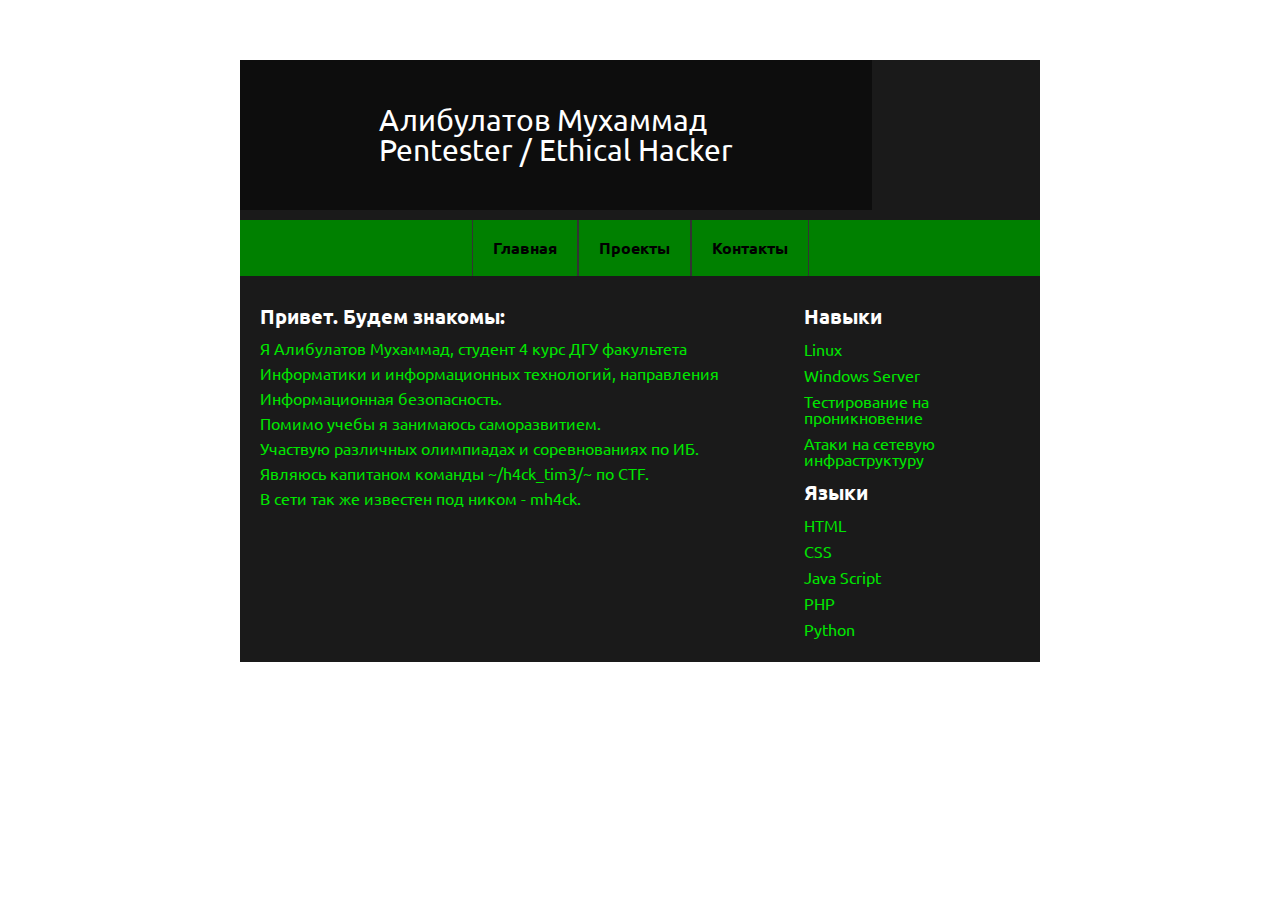
<file: index.html>
<!DOCTYPE html>
<html>
<head>
	<meta charset="utf-8">
	<title>Mh4ck</title>
	<link rel="stylesheet" type="text/css" href="reset.css">
	<link rel="stylesheet" type="text/css" href="style.css">
</head>
<body>
	<div class="container">
		<div class="header">
			<div class="title-block">
				<h1 class="title"><h1 class="title">Алибулатов Мухаммад<br>Pentester / Ethical Hacker</h1></h1>
			</div>
			<div class="userpic"></div>
		</div>
		<div class="nav">
			<ul>
				<li><a href="index.html">Главная</a></li>
				<li><a href="project.html">Проекты</a></li>
				<li><a href="contact.html">Контакты</a></li>
			</ul>
		</div>
		<div class="content-wrapper">
			<div class="content">
				<h3>Привет. Будем знакомы:</h3>
				<p>Я Алибулатов Мухаммад, студент 4 курс ДГУ факультета Информатики и информационных технологий, направления Информационная безопасность.<br>
				Помимо учебы я занимаюсь саморазвитием.<br>
				Участвую различных олимпиадах и соревнованиях по ИБ.<br>
				Являюсь капитаном команды ~/h4ck_tim3/~ по CTF.<br>
				В сети так же известен под ником - mh4ck.</p>
			</div>
			<div class="sidebar">
				<h3>Навыки</h3>
				<ul class="skills">
					<li>Linux</li>
					<li>Windows Server</li>
					<li>Тестирование на проникновение</li>
					<li>Атаки на сетевую инфраструктуру</li>
				</ul>
				<h4>Языки</h4>
				<ul class="lang">
					<li>HTML</li>
					<li>CSS</li>
					<li>Java Script</li>
					<li>PHP</li>
					<li>Python</li>
				</ul>
			</div>
		</div>
	</div>
</body>
</html>
</file>
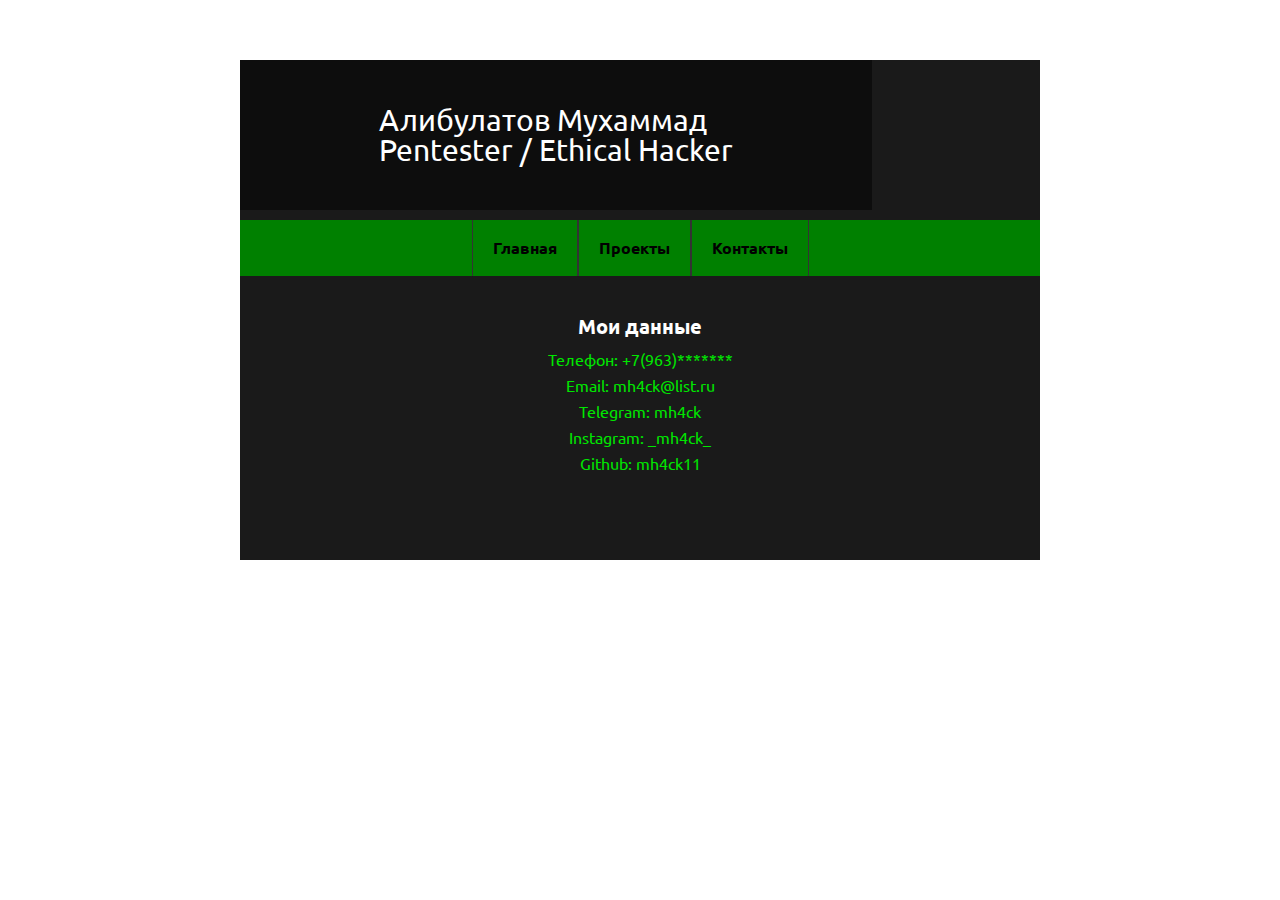
<file: contact.html>
<!DOCTYPE html>
<html>
<head>
	<meta charset="utf-8">
	<title>Mh4ck</title>
	<link rel="stylesheet" type="text/css" href="reset.css">
	<link rel="stylesheet" type="text/css" href="style.css">
</head>
<body>
	<div class="container">
		<div class="header">
			<div class="title-block">
				<h1 class="title">Алибулатов Мухаммад<br>Pentester / Ethical Hacker</h1>
			</div>
			<div class="userpic"></div>
		</div>
		<div class="nav">
			<ul>
				<li><a href="index.html">Главная</a></li>
				<li><a href="project.html">Проекты</a></li>
				<li><a href="contact.html">Контакты</a></li>
			</ul>
		</div>
		<div class="data">
				<h3>Мои данные</h3>
				<ul class="dt">
					<li>Телефон: +7(963)*******</li>
					<li>Email: mh4ck@list.ru</li>
					<li>Telegram: mh4ck</li>
					<li>Instagram: _mh4ck_</a></li>
					<li>Github: mh4ck11</li>
				</ul>
		</div>
	</div>
</body>
</html>
</file>
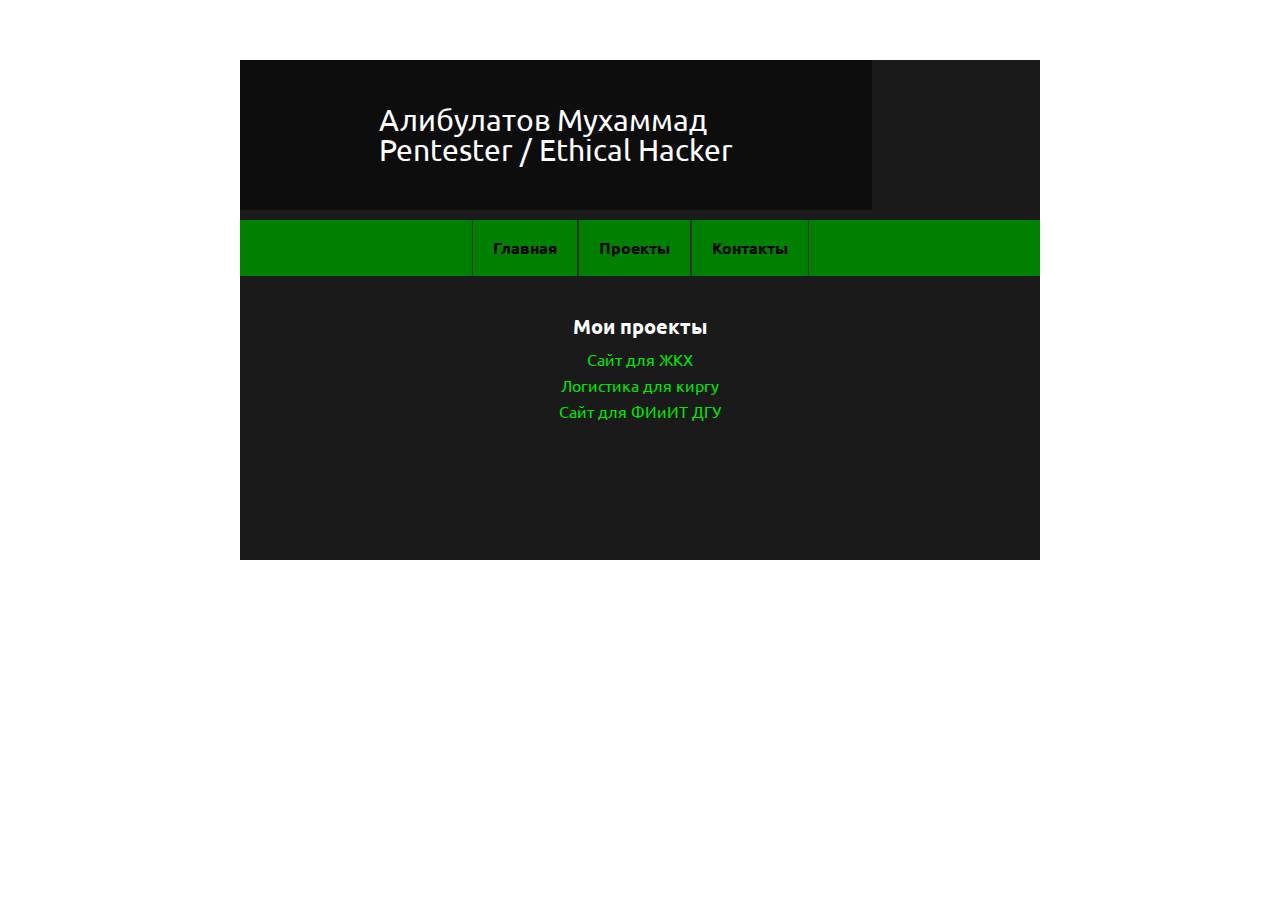
<file: project.html>
<!DOCTYPE html>
<html>
<head>
	<meta charset="utf-8">
	<title>Mh4ck</title>
	<link rel="stylesheet" type="text/css" href="reset.css">
	<link rel="stylesheet" type="text/css" href="style.css">
</head>
<body>
        <div class="container">
		<div class="header">
			<div class="title-block">
				<h1 class="title"><h1 class="title">Алибулатов Мухаммад<br>Pentester / Ethical Hacker</h1></h1>
			</div>
			<div class="userpic"></div>
		</div>
		<div class="nav">
			<ul>
				<li><a href="index.html">Главная</a></li>
				<li><a href="project.html">Проекты</a></li>
				<li><a href="contact.html">Контакты</a></li>
			</ul>
		</div>
		<div class="data">
				<h3>Мои проекты</h3>
				<ul class="dt">
					<li>Сайт для ЖКХ</li>
					<li>Логистика для киргу</li>
					<li>Сайт для ФИиИТ ДГУ</li>
				</ul>
		</div>
	</div>
</body>
</html>
</file>
<file: style.css>
@import url('https://fonts.googleapis.com/css2?family=Ubuntu&display=swap');

body {
	padding-top: 100px 0;
	font-family: 'Ubuntu', sans-serif;
	background: url(https://img2.goodfon.ru/original/1280x960/d/40/melkaya-kletka-tekstura.jpg);
}

h3 {
	font-size: 20px;
	font-weight: bold;
	margin-bottom: 10px;
	color: #fff;
}

h4 {
	font-size: 20px;
	font-weight: bold;
	margin-bottom: 10px;
	color: #fff;
	margin-top: 10px; 
}


.container {
	width: 800px;
	min-height: 500px;
	border: 10px solid #fff;
	margin: 0 auto;
	background: #1a1a1a;
	margin-top: 50px;
}

.header {
	display: flex;
	height: 150px;
}

.title-block {
	position: relative;
	display: flex;
	justify-content: center;
	align-items: center;
	width: 80%;
	height: 100%;
	font-size:30px;
	background: url(https://images.unsplash.com/photo-1541728472741-03e45a58cf88?ixid=MXwxMjA3fDB8MHxwaG90by1wYWdlfHx8fGVufDB8fHw%3D&ixlib=rb-1.2.1&auto=format&fit=crop&w=1189&q=80) no-repeat center center / cover;
	color: #fff;
	margin-right:10px; 

}

.title-block::after {
	content: '';
	position: absolute;
	left: 0;
	top: 0;
	width: 100%;
	height: 100%;
	background:#000;
	opacity: 0.5;

}

.title {
	position: relative;
	z-index: 1;

}

.userpic {
	display: flex;
	width: 20%;
	height: 100%
	border: 2px solid blue;
	background: url(https://sun1-95.userapi.com/impf/c855324/v855324097/ad4ea/EtJj5VfeRXw.jpg?size=400x0&quality=96&crop=228,33,939,957&sign=469c566a938938b4e57a00da7e5d2328&c_uniq_tag=x_t9fvge-XBRVNhbHWlcP5KDzS1K8xB8hbcVnKf_thc&ava=1) no-repeat center center / cover;
}

.nav ul {
	display: flex;
	background: green;
	margin: 10px 0;
	justify-content: center;
}

.nav li {

}

.nav li a {
	display: flex;
	padding:20px;
	text-decoration: none;
	color: #000;
	font-weight: bold;
	border-right: 1px solid #333333;
	border-left: 1px solid #333333;
	transition: background .3s ease; 
}

.nav li a:hover {
	background:#004d00; 
}

.content-wrapper {
	display: flex;
}


.content {
	width: 70%;
	padding: 20px;
}

.content p {
	line-height: 25px;
	color: #00e600;
}

.sidebar {
	padding:20px;
	width: 30%;
}

.skills li {
	padding: 5px 0;
	transition: transform .5s ease;
	cursor: pointer;
	color: #00e600;
}

.skills li:hover {
	transform: translateX(10px);
}

.lang li {
	padding: 5px 0;
	transition: transform .5s ease;
	cursor: pointer;
	color: #00e600;
}

.lang li:hover {
	transform: translateX(10px);
}


.data {
	width: auto;
    text-align: center;
    padding: 30px;
}


.dt li {
	padding: 5px 0;
	color: #00e600;
}
</file>
